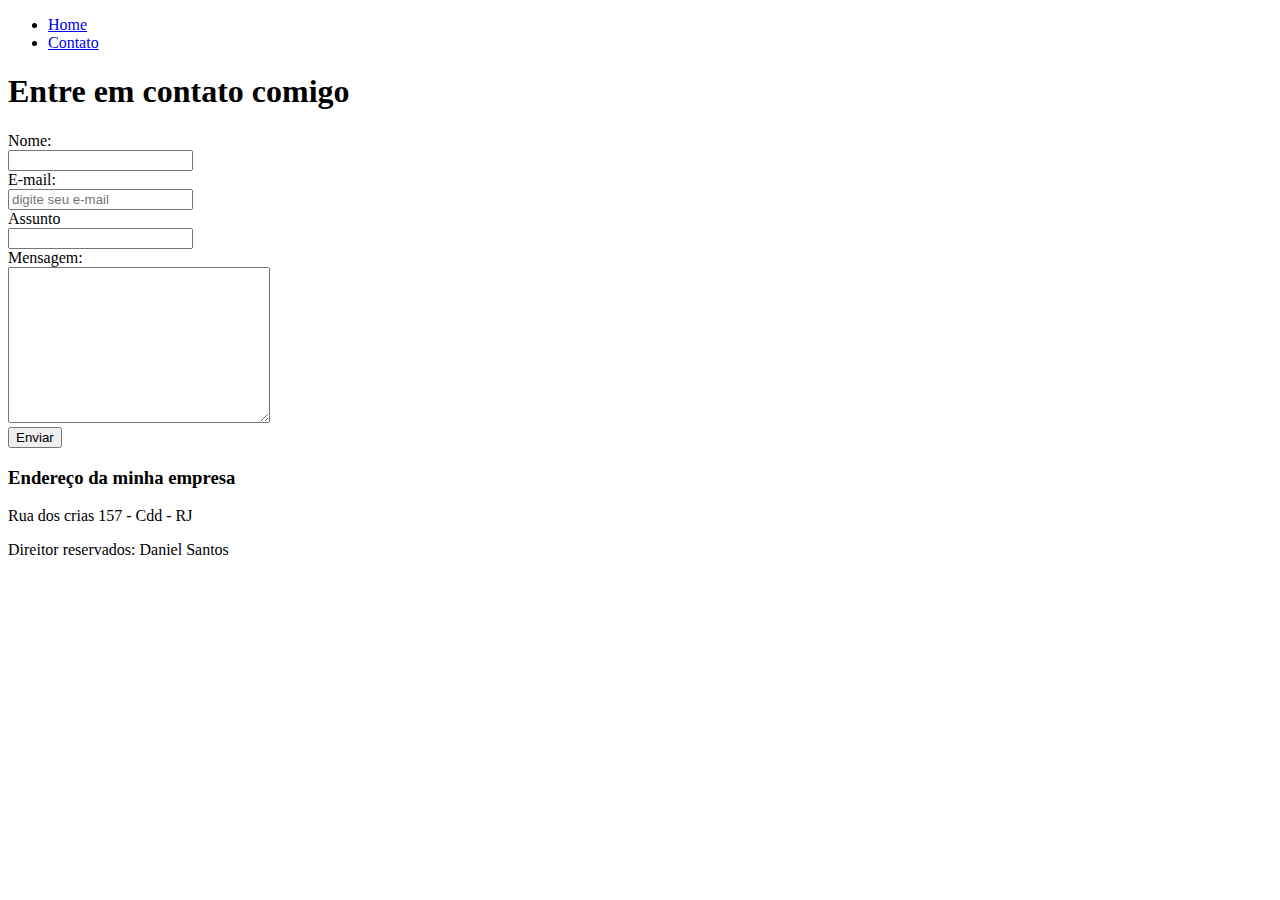
<file: front-end/contato.html>
<!DOCTYPE html>
<html lang="pt-br">

<head>
    <meta charset="UTF-8">
    <meta http-equiv="X-UA-Compatible" content="IE=edge">
    <meta name="viewport" content="width=device-width, initial-scale=1.0">
    <title>Contato</title>
</head>

<body>
    <div>
        <ul>
            <li>
                <a href="index.html">Home</a>
            </li>
            <li>
                <a href="contato.html">Contato</a>
            </li>
        </ul>
    </div>

    <div>
        <h1>Entre em contato comigo</h1>

        <div>
            <form>
                <label>Nome: </label>
                <br>
                <input>
                <br>
                <label>E-mail: </label>
                <br>
                <input placeholder="digite seu e-mail">
                <br>
                <label>Assunto</label>
                <br>
                <input>
                <br>
                <label>Mensagem: </label>
                <br>
                <textarea name="" id="" cols="30" rows="10"></textarea>
                <br>
                <button>Enviar</button>
            </form>
        </div>
    </div>

    <div>
        <h3>Endereço da minha empresa</h3>

        <p>Rua dos crias 157 - Cdd - RJ</p>
    </div>

    <footer>
        <p>Direitor reservados: Daniel Santos</p>
    </footer>

</body>

</html>
</file>
